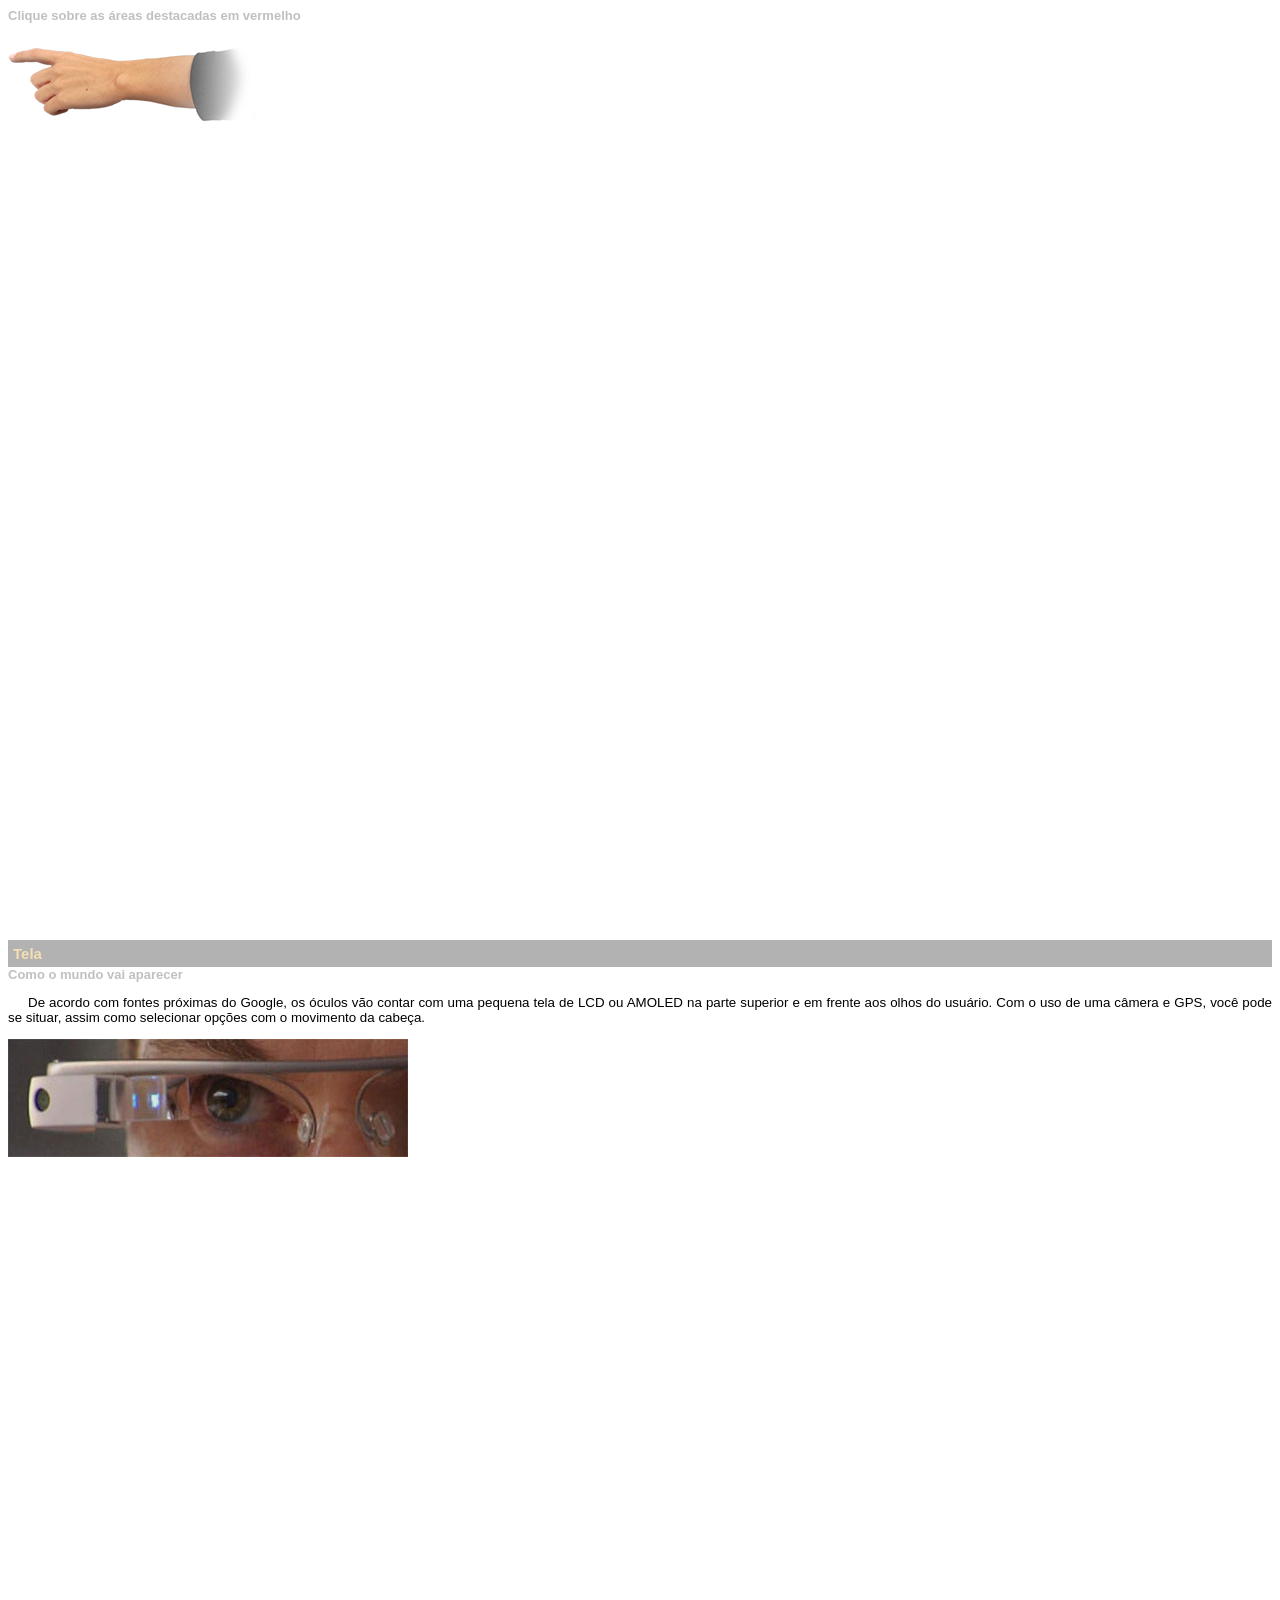
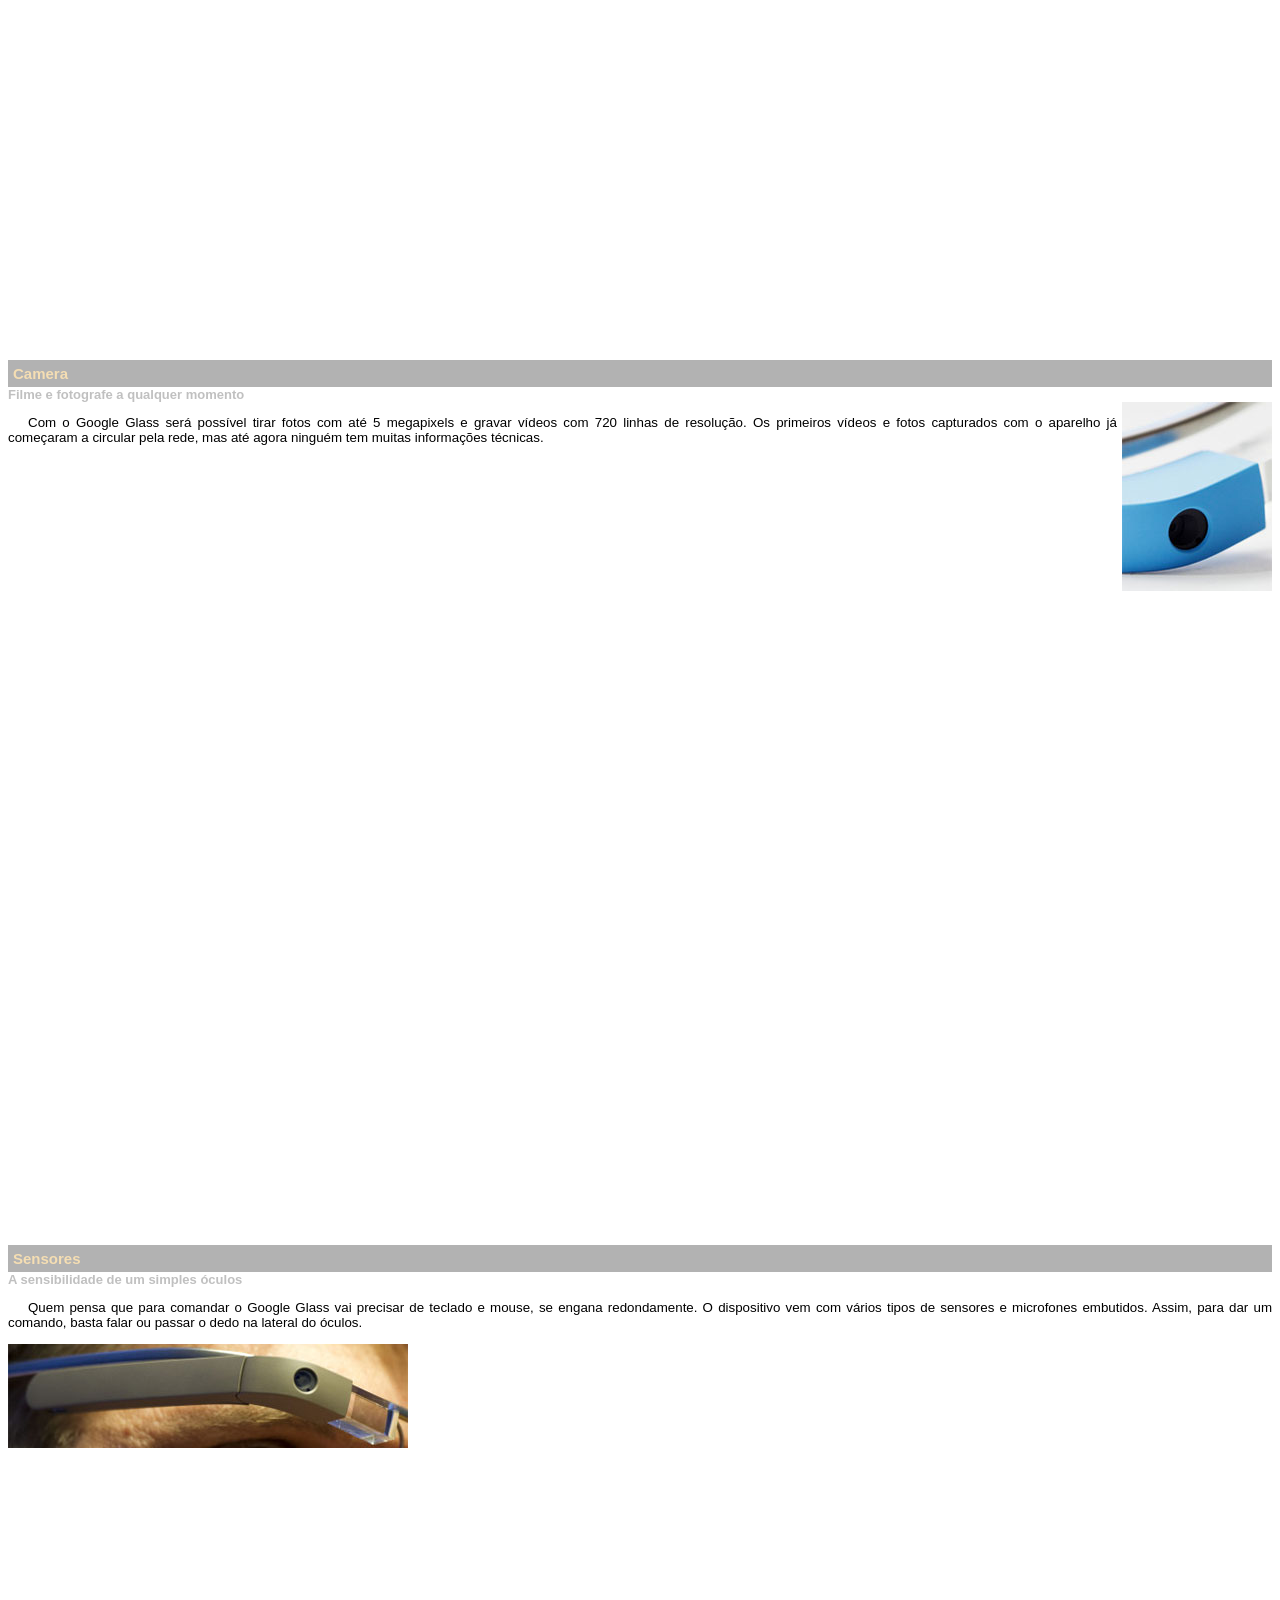
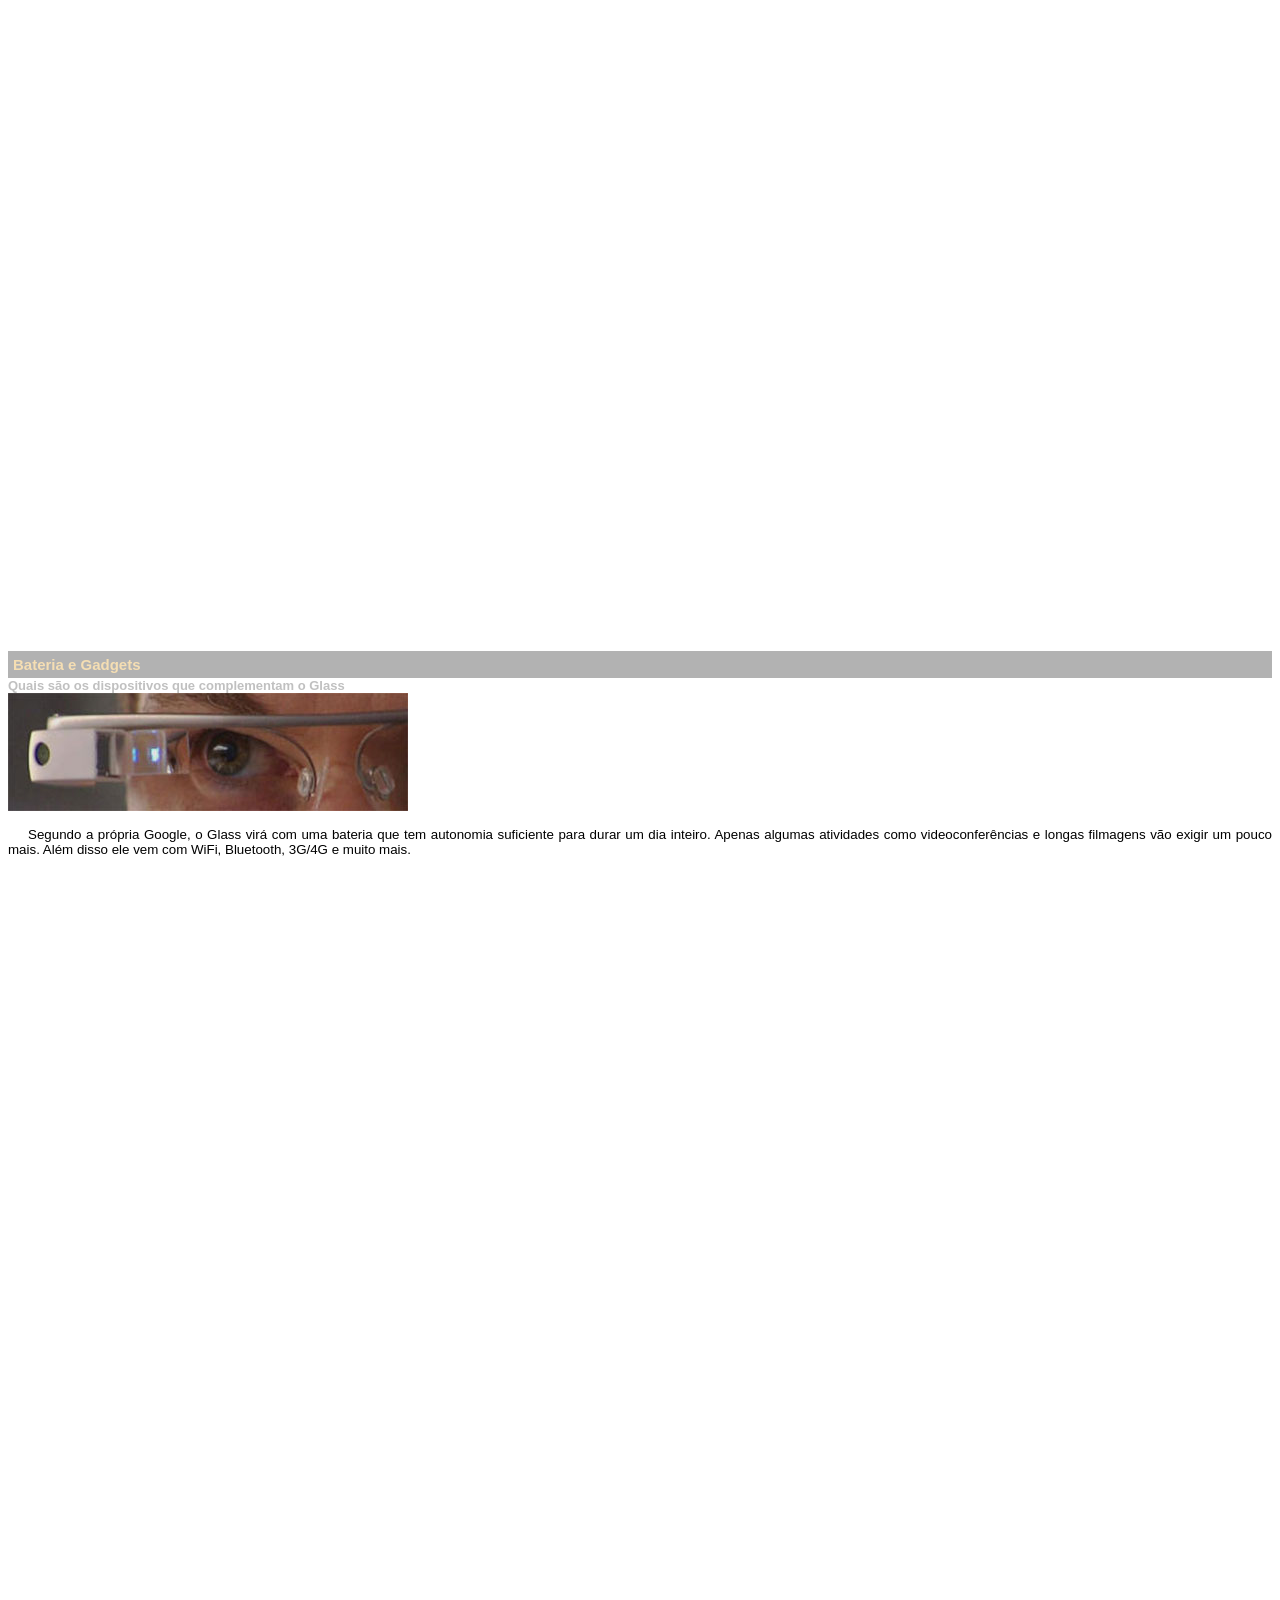
<file: google-glass.html>
<!DOCTYPE html>
<html lang="pt">
<head>
    <meta charset="UTF-8">
    <meta name="viewport" content="width=device-width, initial-scale=1.0">
    <title>Informações sobre Google Glass</title>
    <style>
        body{
            font-family: Arial, Helvetica, sans-serif;
            font-size: 10pt;

        }
        p{
            text-align: justify;
            text-indent: 20px;
        }
        article h1{
            font-size: 15px;
            color: wheat;
            background-color: rgb(0, 0, 0, 0.3);
            padding: 5px;
            margin: 0px;
        }
        article h2{
            font-size: 13px;
            color: #8888;
            margin: 0px;
        }
        article{
            margin-bottom: 800px;
        }
        img.img-dir{
            display: block;
            float: right;
            margin-left: 5px;
        }
    </style>
</head>
<body>
    <article id="topo">
        <header>
            <h2>Clique sobre as áreas destacadas em vermelho</h2>

        </header>
        <img src="_imagens/mao.png" alt="Mão a apontar para a esquerda">

    </article>
    <article id="tela">
        <header>
            <h1>Tela</h1>
            <h2>Como o mundo vai aparecer</h2>
        </header>
        <p>De acordo com fontes próximas do Google, os óculos vão contar com uma pequena tela de LCD ou AMOLED na parte superior e em frente aos olhos do usuário. Com o uso de uma câmera e GPS, você pode se situar, assim como selecionar opções com o movimento da cabeça.</p>
        <img src="_imagens/det-tela.jpg" alt="Tela do Google glass">
    </article>
    
    <article id="camera">
        <header>
            <h1>Camera</h1>
            <h2>Filme e fotografe a qualquer momento</h2>
        </header>

            <img src="_imagens/det-camera.jpg"class="img-dir" alt="Camerade de Google-Glass">
            <p>Com o Google Glass será possível tirar fotos com até 5 megapixels e gravar vídeos com 720 linhas de resolução. Os primeiros vídeos e fotos capturados com o aparelho já começaram a circular pela rede, mas até agora ninguém tem muitas informações técnicas.</p>
    </article>
    <article>
        <hearder id="sensores">
            <h1>Sensores</h1>
            <h2>A sensibilidade de um simples óculos</h2>
        </hearder>
        <p>Quem pensa que para comandar o Google Glass vai precisar de teclado e mouse, se engana redondamente. O dispositivo vem com vários tipos de sensores e microfones embutidos. Assim, para dar um comando, basta falar ou passar o dedo na lateral do óculos.</p>
        <img src="_imagens/det-touch.jpg" alt="Sensores Google-Glass">
    </article>
<article>
    <header id="gadgets">
        <h1>Bateria e Gadgets</h1>
        <h2>Quais são os dispositivos que complementam o Glass</h2>
    </header>
   <img src="_imagens/det-tela.jpg" alt="Tela do Google-Glass">
    <p>Segundo a própria Google, o Glass virá com uma bateria que tem autonomia suficiente para durar um dia inteiro. Apenas algumas atividades como videoconferências e longas filmagens vão exigir um pouco mais. Além disso ele vem com WiFi, Bluetooth, 3G/4G e muito mais.</p>
</article>

</body>
</html>
</file>
